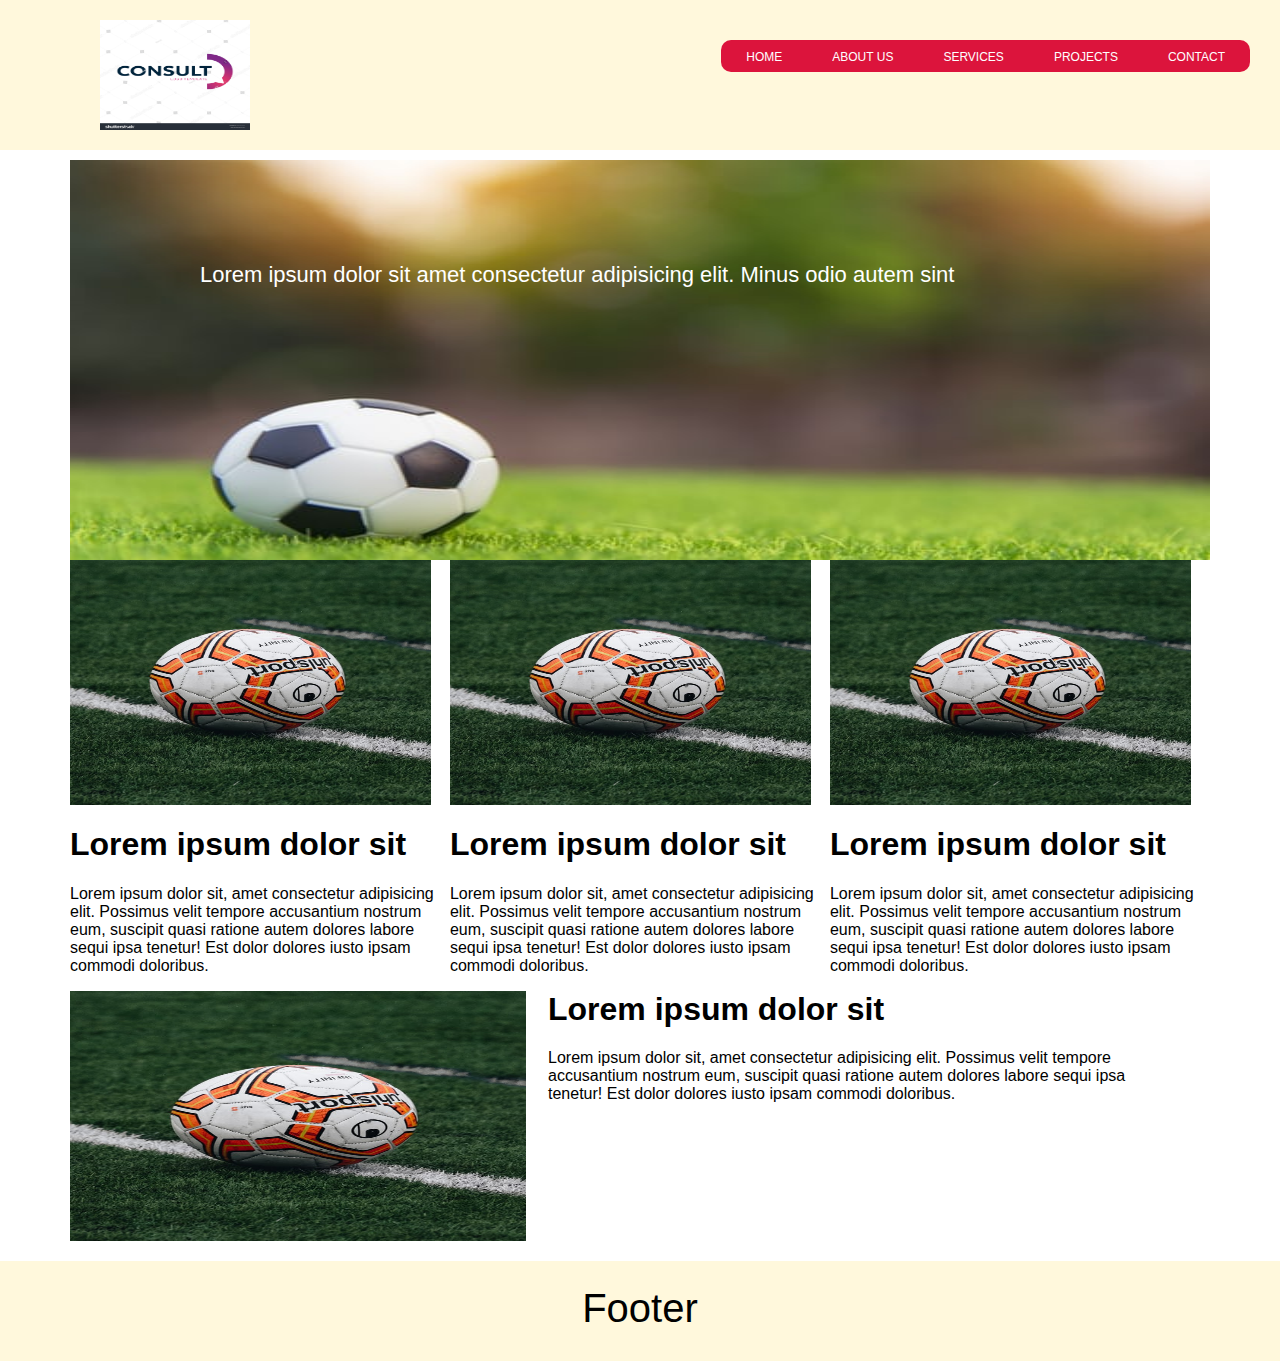
<file: demo/index.html>
<html lang="en">

<head>
    <meta charset="UTF-8">
    <meta name="viewport" content="width=device-width, initial-scale=1.0">
    <title>Document</title>
    <link rel="stylesheet" type="text/css" href="./styles.css" />
</head>

<body>
    <div>
        <header>
            <img src="./images/logo.jpg" id="logo" />
            <ul class="navlinks">
                <li><a href="#">Home</a></li>
                <li><a href="#">About US</a></li>
                <li><a href="#">Services</a></li>
                <li><a href="#">Projects</a></li>
                <li><a href="#">Contact</a></li>
            </ul>
        </header>
        <section class="main-container">
            <div class="banner">
                <img src="./images/photo.jfif" />
                <p>Lorem ipsum dolor sit amet consectetur adipisicing elit. Minus odio autem sint
                </p>
            </div>
            <div class="articles">
                <article class="article1">
                    <img class="arcle-img" src="./images/image2.jfif" />
                    <h1> Lorem ipsum dolor sit</h1>
                    <p>
                        Lorem ipsum dolor sit, amet consectetur adipisicing elit. Possimus velit tempore accusantium
                        nostrum
                        eum, suscipit quasi ratione autem dolores labore sequi ipsa tenetur! Est dolor dolores iusto
                        ipsam
                        commodi doloribus.
                    </p>
                </article>
                <article class="article1">
                    <img class="arcle-img" src="./images/image2.jfif" />
                    <h1> Lorem ipsum dolor sit</h1>
                    <p>
                        Lorem ipsum dolor sit, amet consectetur adipisicing elit. Possimus velit tempore accusantium
                        nostrum
                        eum, suscipit quasi ratione autem dolores labore sequi ipsa tenetur! Est dolor dolores iusto
                        ipsam
                        commodi doloribus.
                    </p>
                </article>
                <article class="article1">
                    <img class="arcle-img" src="./images/image2.jfif" />
                    <h1> Lorem ipsum dolor sit</h1>
                    <p>
                        Lorem ipsum dolor sit, amet consectetur adipisicing elit. Possimus velit tempore accusantium
                        nostrum
                        eum, suscipit quasi ratione autem dolores labore sequi ipsa tenetur! Est dolor dolores iusto
                        ipsam
                        commodi doloribus.
                    </p>
                </article>
            </div>
            <div class="prj-data">
                <article class="prj-article1">
                    <img class="prj-image" src="./images/image2.jfif" />
                    <h1> Lorem ipsum dolor sit</h1>
                    <p>
                        Lorem ipsum dolor sit, amet consectetur adipisicing elit. Possimus velit tempore accusantium
                        nostrum
                        eum, suscipit quasi ratione autem dolores labore sequi ipsa tenetur! Est dolor dolores iusto
                        ipsam
                        commodi doloribus.
                    </p>
                </article>
            </div>
        </section>
        <footer class="footer">
            <p>Footer</p>
        </footer>
    </div>
</body>

</html>
</file>
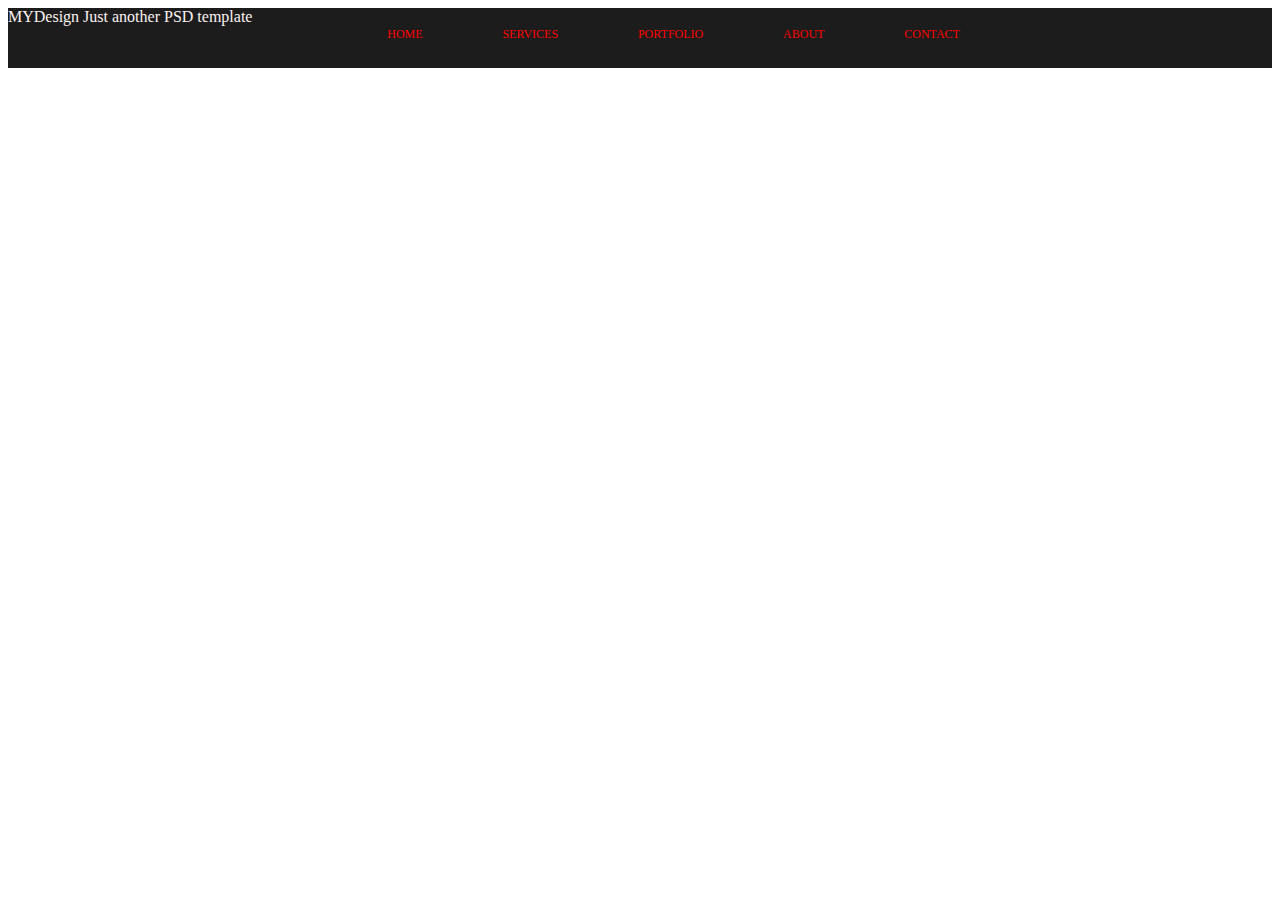
<file: Sample1/index.html>
<html lang="en">

<head>
    <meta charset="UTF-8">
    <meta name="viewport" content="width=device-width, initial-scale=1.0">
    <title>Document</title>
    <link rel="stylesheet" href="./style.css">
</head>

<body>

    <div class="main-container">
        <header class="header">
            <div class="logo">
                <span class="UText">MYDesign</span>
                <span class="LText">Just another PSD template</span>
            </div>
            <ul class="navlinks">
                <li><a href="#">Home</a></li>
                <li><a href="#">Services</a></li>
                <li><a href="#">Portfolio</a></li>
                <li><a href="#">About</a></li>
                <li><a href="#">Contact</a></li>
            </ul>
        </header>
       <section class="main-slider">

       </section>
       <section class="content">

       </section>
       <section class="services">

       </section>
    </div>
</body>

</html>
</file>
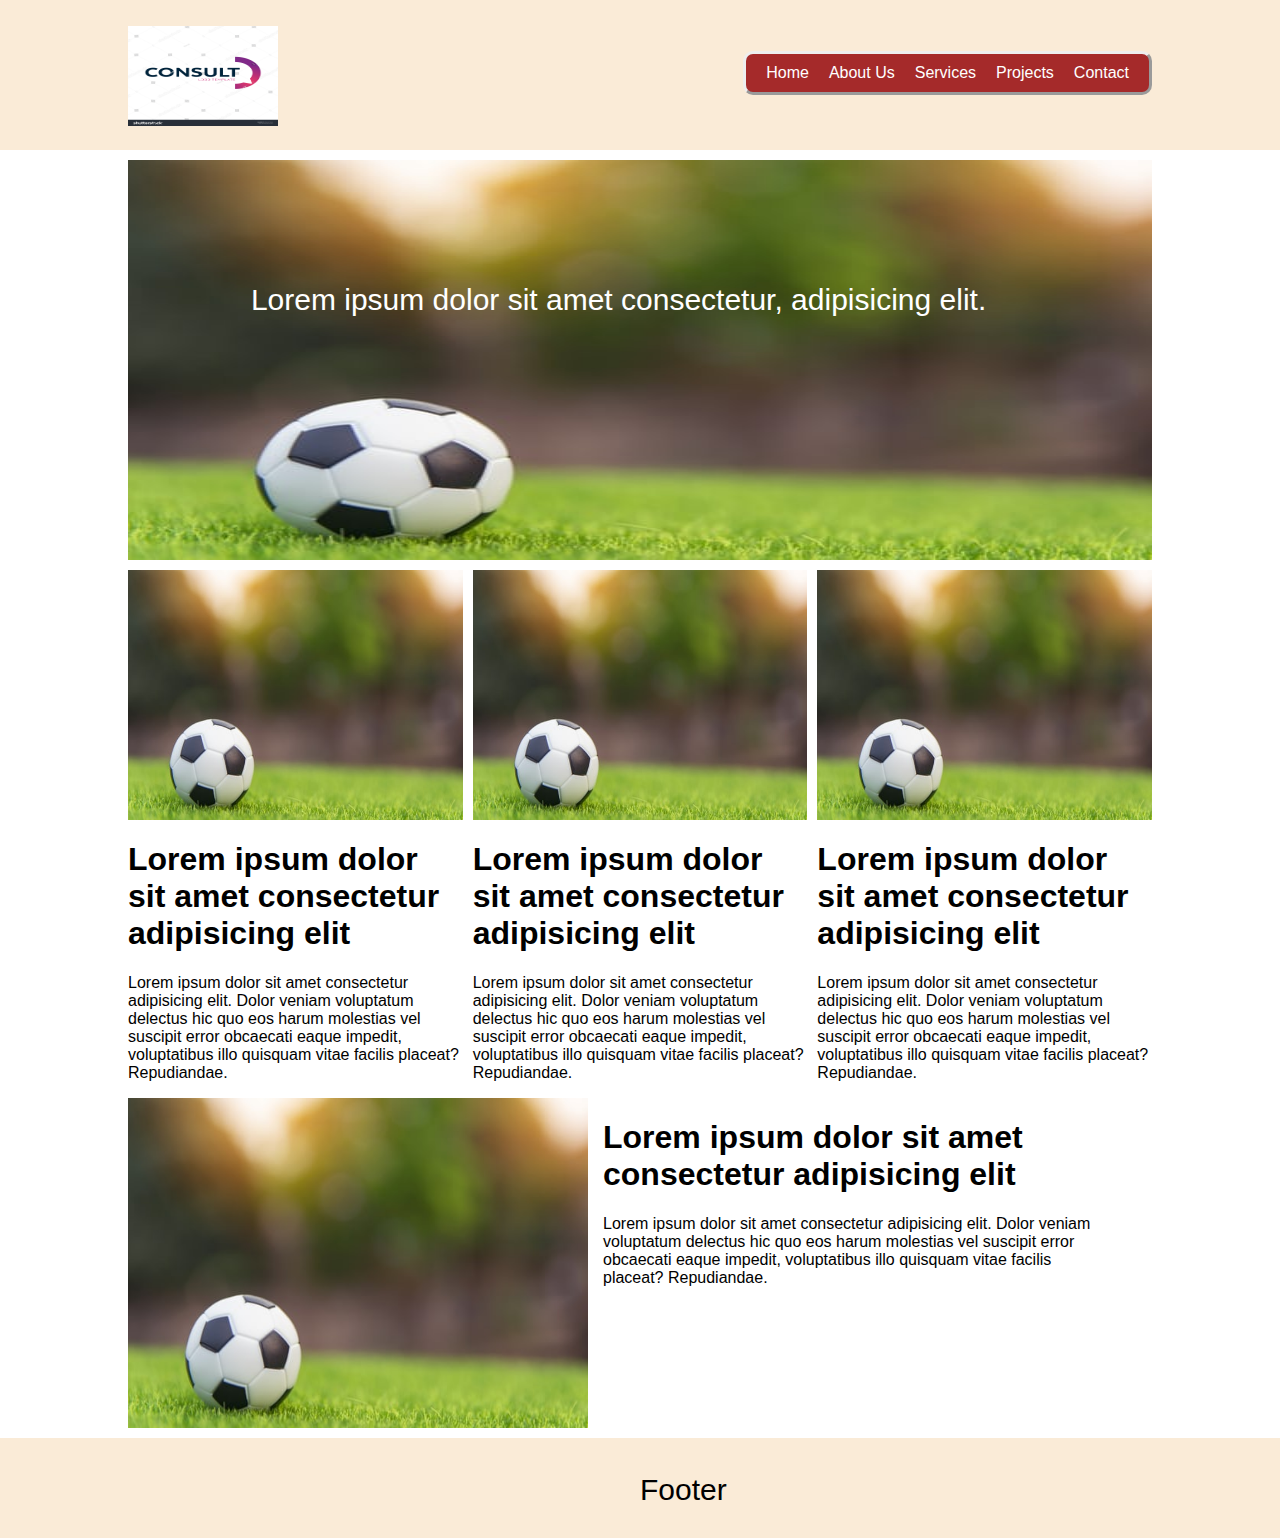
<file: demo/test/index.html>
<html lang="en">

<head>
    <meta charset="UTF-8">
    <meta name="viewport" content="width=device-width, initial-scale=1.0">
    <title>Document</title>
    <link rel="stylesheet" type="text/css" href="./styles.css" />
</head>

<body>
    <div class="wrapper">
        <header class="header">
            <img class="logo" src="../images/logo.jpg" />
            <ul class="nav">
                <li> <a href="#">Home</a> </li>
                <li> <a href="#">About Us</a> </li>
                <li> <a href="#">Services</a> </li>
                <li> <a href="#">Projects</a> </li>
                <li> <a href="#">Contact</a> </li>
            </ul>
        </header>
        <section class="container">
            <div class="banner">
                <img src="../images/photo.jfif" />
                <p>Lorem ipsum dolor sit amet consectetur, adipisicing elit. </p>
            </div>
            <div class="tiles">
                <article class="content">
                    <img src="../images/photo.jfif" />
                    <h1>
                        Lorem ipsum dolor sit amet consectetur adipisicing elit
                    </h1>
                    <p>Lorem ipsum dolor sit amet consectetur adipisicing elit. Dolor veniam voluptatum delectus hic quo
                        eos
                        harum molestias vel suscipit error obcaecati eaque impedit, voluptatibus illo quisquam vitae
                        facilis
                        placeat? Repudiandae. </p>
                </article>
                <article class="content">
                    <img src="../images/photo.jfif" />
                    <h1>
                        Lorem ipsum dolor sit amet consectetur adipisicing elit
                    </h1>
                    <p>Lorem ipsum dolor sit amet consectetur adipisicing elit. Dolor veniam voluptatum delectus hic quo
                        eos
                        harum molestias vel suscipit error obcaecati eaque impedit, voluptatibus illo quisquam vitae
                        facilis
                        placeat? Repudiandae. </p>
                </article>
                <article class="content">
                    <img src="../images/photo.jfif" />
                    <h1>
                        Lorem ipsum dolor sit amet consectetur adipisicing elit
                    </h1>
                    <p>Lorem ipsum dolor sit amet consectetur adipisicing elit. Dolor veniam voluptatum delectus hic quo
                        eos
                        harum molestias vel suscipit error obcaecati eaque impedit, voluptatibus illo quisquam vitae
                        facilis
                        placeat? Repudiandae. </p>
                </article>
            </div>

            <article class="full-content">
                <img src="../images/photo.jfif" />
                <div class="full-img-desc">
                    <h1>
                        Lorem ipsum dolor sit amet consectetur adipisicing elit
                    </h1>
                    <p>Lorem ipsum dolor sit amet consectetur adipisicing elit. Dolor veniam voluptatum delectus hic quo
                        eos
                        harum molestias vel suscipit error obcaecati eaque impedit, voluptatibus illo quisquam vitae
                        facilis
                        placeat? Repudiandae. </p>
                </div>
            </article>
        </section>
        <footer class="footer">
            <div class="footer-desc">
                <p>Footer</p>
            </div>
        </footer>
    </div>
</body>

</html>
</file>
<file: demo/styles.css>
body {
    margin: 0;
    padding: 0;
    font-family: Verdana, Geneva, Tahoma, sans-serif;
}

header {
    height: 150px;
    background-color: cornsilk;
}

#logo {
    margin-left: 100px;
    padding: 20px 0px;
    float: left;
    height: 110px;
    width: 150px;
}

ul.navlinks {
    padding: 0px;
    list-style: none;
    background-color: crimson;
    float: right;
    margin: 40px 30px 0 0;
    border-radius: 10px;
}

.navlinks li {  
    padding: 7px 20px; 
    float: left;
}

.navlinks li a {
    padding: 5px;
    color: #fff;
    text-transform: uppercase;
    font-size: 12;
    text-decoration: none;
}

.main-container {
    margin: 10px auto;
    width: 1140px;
}

.banner img {
    height: 400px;
    width: 100%;
}

.banner>p {
    position: relative;
    left: 130px;
    top: -320px;
    width: 75%;
    font-size: 22px;
    color: #fff;
}

.articles {
    margin-top: -75px;
}

.arcle-img {
    height: 250px;
    width: 95%;
}

.article1 {
    float: left;
    width: 33.33%;
}

.article2 {
    float: left;
    width: 33.33%;
}

.article3 {
    float: left;
    width: 33.33%;
}

.prj-data {
    clear: both;
}

.prj-article1>.prj-image {
    height: 250px;
    float: left;
    width: 40%;
}

.prj-article1>h1, .prj-article1>p {
    float: left;
    width: 55%;
    margin-left: 22px;
    margin-top: 0px;
}

.footer {
    clear: both;
    height: 100px;
    background-color: cornsilk;
    margin-top: 270px;
}

.footer>p {
    text-align: center;
    padding: 25px;
    font-size: 40px;
}
</file>
<file: Sample1/style.css>
.body {
    padding: 0;
    margin: 0;
    font-family: Arial, Helvetica, sans-serif;
}

.header {
    background-color: #1C1C1C;
    width: 100%;
    height: 60px;
    color: #FBF2F2;
}

.logo {
    float: left;
}

ul.navlinks {
    float: right;
    list-style: none;
    width: 60%;
    margin-right: 10%;
}

ul.navlinks>li {
    margin-right: 10%;
    display: inline-block;
}

.navlinks li a {
    /* padding: 5px; */
    color: red;
    text-transform: uppercase;
    font-size: 12;
    text-decoration: none;
}

.UText{

}

.LText{

}
</file>
<file: demo/test/styles.css>
body {
    margin: 0px;
    padding: 0px;
    font-family: Arial, Helvetica, sans-serif;
}

.wrapper {
    min-height: 650px;
    width: 100%;
}

.header {
    width: 100%;
    height: 150px;
    background-color: antiquewhite;
}

.logo {
    width: 150px;
    height: 100px;
    margin-left: 10%;
    margin-top: 2%;
    float: left;
}

.nav {
    float: right;
    margin-right: 10%;
    display: flex;
    list-style: none;
    margin-top: 4%;
    background: brown;
    padding: 0px 10px;
    border-style: outset;
    border-radius: 10px;
}

ul.nav li {
    padding: 10px;
}

ul.nav li a {
    text-decoration: none;
    color: #fff;
}

.container {
    min-height: 500px;
    width: 80%;
    margin: 0px auto;
    position: relative;
}

.banner {
    position: relative;
}

.banner>p {
    position: absolute;
    top: 25%;
    left: 12%;
    color: white;
    font-size: 30;
}

.banner>img {
    margin-top: 10px;
    width: 100%;
    height: 400px;
}

.tiles {
    display: flex;
}

.tiles> .content:last-child{
    margin-right: 0px !important;
}
.content {
    margin: 10px 10px 0px 0px;
}

.content img {
    height: 250px;
    width: 100%;
}

.full-content {
    display: flex;
}

.full-content img {
    height: 330px;
    width: 460px;
}

.full-img-desc {
    width: 48%;
    margin-left: 15px;
}

.footer {
    margin-top: 10px;
    height: 100px;
    width: 100%;
    background-color: antiquewhite;
}

.footer-desc {
    margin-left: 50%;
    padding-top: 5px;
    font-size: 30px;
}
</file>
